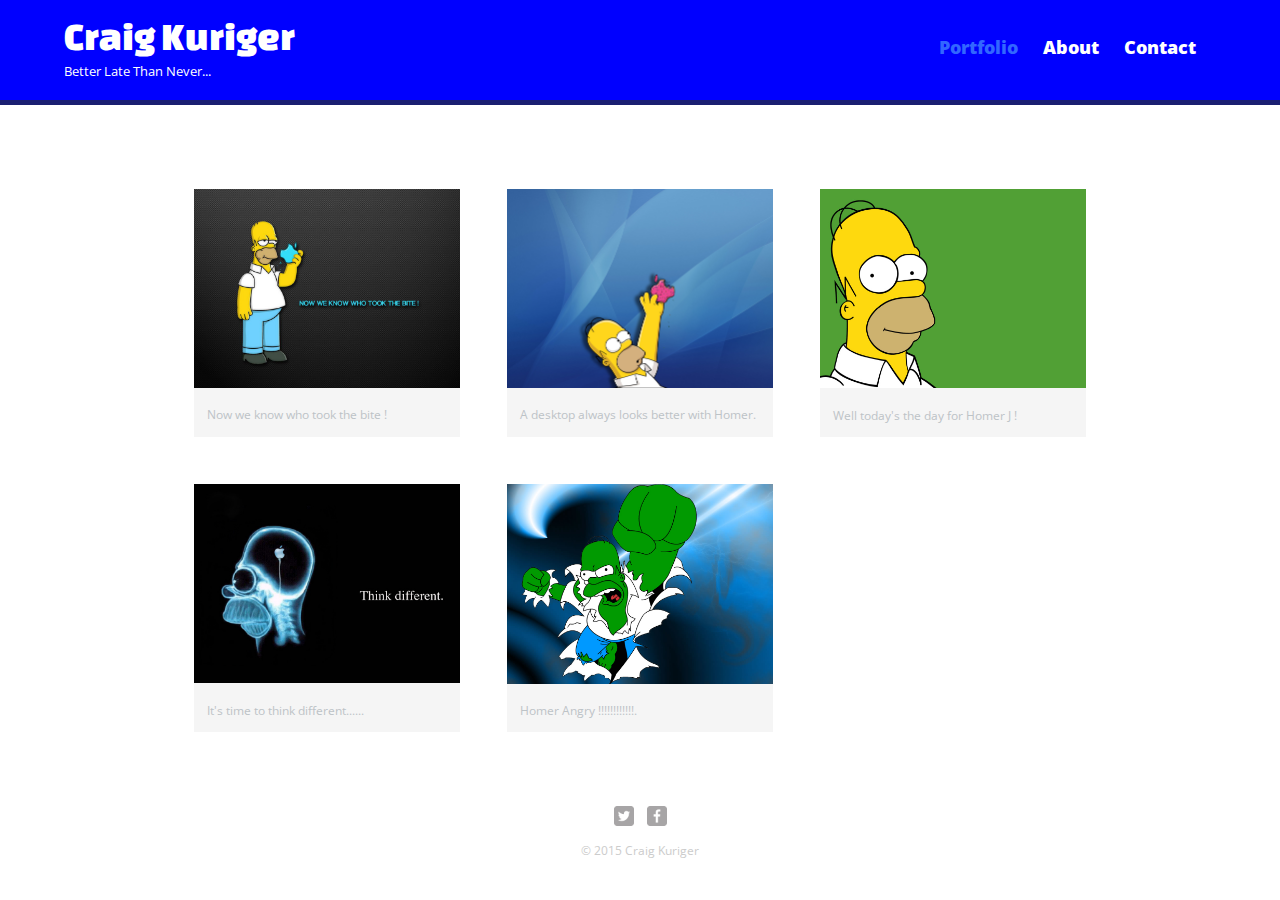
<file: index.html>
<!DOCTYPE html>
<html>
	<head>
		<meta charset="utf-8">
		<title>Craig Kuriger | Better Late Than Never...</title>
		<link rel="stylesheet" href="css/normalize.css">
		<link href='http://fonts.googleapis.com/css?family=Changa+One|Open+Sans:400italic,700italic,400,700,800' rel='stylesheet' type='text/css'>
		<link rel="stylesheet" href="css/main.css">
		<link rel="stylesheet" href="css/responsive.css">
		<meta name="viewport" content="width=device-width, initial scale=1.0">
	</head>
	<body>
		<header>
			<a href="index.html" id="logo">
				<h1>Craig Kuriger</h1>
				<h2>Better Late Than Never...</h2>
			</a>
			<nav>
				<ul>
					<li><a href="index.html" class="selected">Portfolio</a></li>
					<li><a href="about.html">About</a></li>
					<li><a href="contact.html">Contact</a></li>
				</ul>
			</nav>
		</header>
			<div id="wrapper">
			<section>
					<ul id="gallery">
						<li>
							<a href="img/homerapple.jpg">
							<img src="img/homerapple.jpg" alt="">
							<p>Now we know who took the bite !</p>
							</a>
						</li>
						<li>
							<a href="img/homerblue.jpg">
							<img src="img/homerblue.jpg" alt="">
							<p>A desktop always looks better with Homer.</p>
							</a>
						</li>
						<li>
							<a href="img/homergreen.jpg">
							<img src="img/homergreen.jpg" alt="">
							<p>Well today's the day for Homer J !</p>
							</a>
						</li>
						<li>
							<a href="img/homerbrain.jpg">
							<img src="img/homerbrain.jpg" alt="">
							<p>It's time to think different......</p>
							</a>
						</li>
						<li>
							<a href="img/homerhulk.jpg">
							<img src="img/homerhulk.jpg" alt="">
							<p>Homer Angry !!!!!!!!!!!!.</p>
							</a>
						</li>
					</ul>
			</section>
			<footer>
				<a href="http://twitter.com/craigkuriger"><img src="img/twitter-wrap.png" alt="Twitter Logo" class="social-icon"></a>
				<a href="http://facebook.com/craigkuriger"><img src="img/facebook-wrap.png" alt="Facebook Logo" class="social-icon"></a>
				<p>&copy; 2015 Craig Kuriger</p>
			</footer>
		</div>
	</body>
</html>
</file>
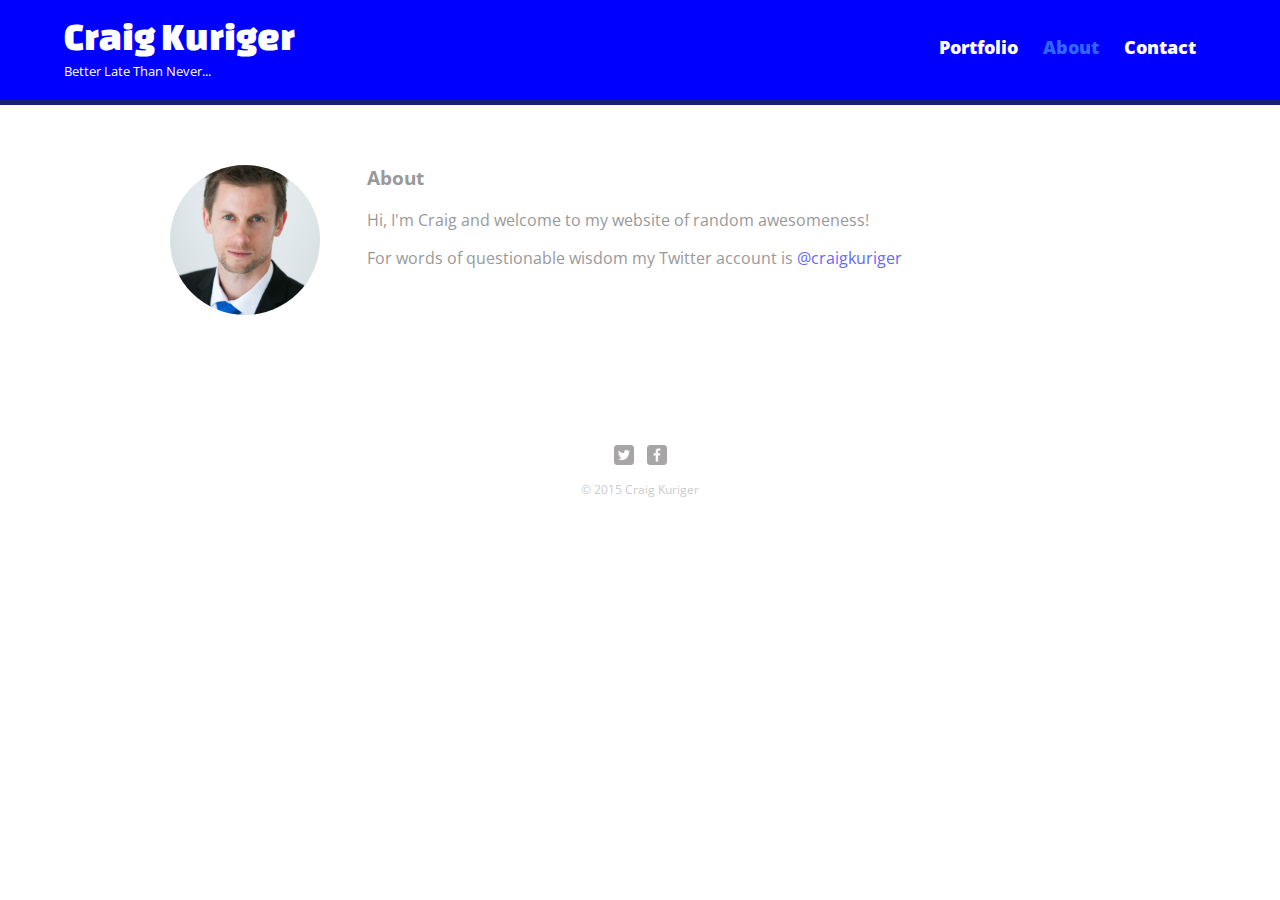
<file: about.html>
<!DOCTYPE html>
<html>
	<head>
		<meta charset="utf-8">
		<title>Craig Kuriger | Better Late Than Never...</title>
		<link rel="stylesheet" href="css/normalize.css">
		<link href='http://fonts.googleapis.com/css?family=Changa+One|Open+Sans:400italic,700italic,400,700,800' rel='stylesheet' type='text/css'>
		<link rel="stylesheet" href="css/main.css">
		<link rel="stylesheet" href="css/responsive.css">
		<meta name="viewport" content="width=device-width, initial scale=1.0">
	</head>
	<body>
		<header>
			<a href="index.html" id="logo">
				<h1>Craig Kuriger</h1>
				<h2>Better Late Than Never...</h2>
			</a>
			<nav>
				<ul>
					<li><a href="index.html">Portfolio</a></li>
					<li><a href="about.html" class="selected">About</a></li>
					<li><a href="contact.html">Contact</a></li>
				</ul>
			</nav>
		</header>
			<div id="wrapper">
			<section>
				<img src="img/craig.jpg" alt="Photograph of Craig Kuriger" class="profile-photo">
				<h3>About</h3>
				<p>Hi, I'm Craig and welcome to my website of random awesomeness!</p>
				<p>For words of questionable wisdom my Twitter account is <a href="http://twitter.com/craigkuriger">@craigkuriger</p>
			</section>
			<footer>
				<a href="http://twitter.com/craigkuriger"><img src="img/twitter-wrap.png" alt="Twitter Logo" class="social-icon"></a>
				<a href="http://facebook.com/craigkuriger"><img src="img/facebook-wrap.png" alt="Facebook Logo" class="social-icon"></a>
				<p>&copy; 2015 Craig Kuriger</p>
			</footer>
		</div>
	</body>
</html>
</file>
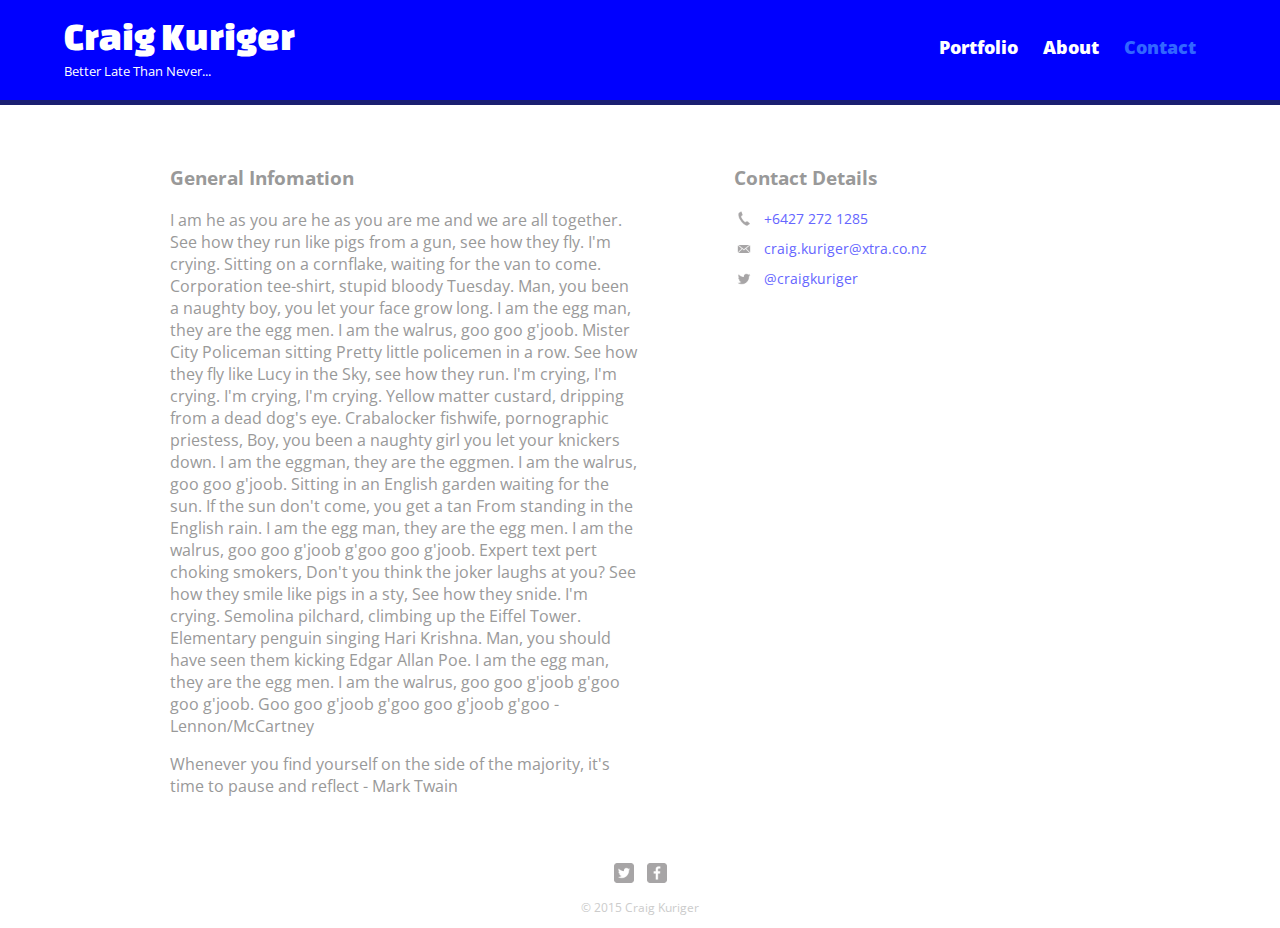
<file: contact.html>
<!DOCTYPE html>
<html>
	<head>
		<meta charset="utf-8">
		<title>Craig Kuriger | Better Late Than Never...</title>
		<link rel="stylesheet" href="css/normalize.css">
		<link href='http://fonts.googleapis.com/css?family=Changa+One|Open+Sans:400italic,700italic,400,700,800' rel='stylesheet' type='text/css'>
		<link rel="stylesheet" href="css/main.css">
		<link rel="stylesheet" href="css/responsive.css">
		<meta name="viewport" content="width=device-width, initial scale=1.0">
	</head>
	<body>
		<header>
			<a href="index.html" id="logo">
				<h1>Craig Kuriger</h1>
				<h2>Better Late Than Never...</h2>
			</a>
			<nav>
				<ul>
					<li><a href="index.html">Portfolio</a></li>
					<li><a href="about.html">About</a></li>
					<li><a href="contact.html" class="selected">Contact</a></li>
				</ul>
			</nav>
		</header>
			<div id="wrapper">
			<section id="primary">
				<h3>General Infomation</h3>
				<p>I am he as you are he as you are me and we are all together.
See how they run like pigs from a gun, see how they fly.
I'm crying.

Sitting on a cornflake, waiting for the van to come.
Corporation tee-shirt, stupid bloody Tuesday.
Man, you been a naughty boy, you let your face grow long.
I am the egg man, they are the egg men.
I am the walrus, goo goo g'joob.

Mister City Policeman sitting
Pretty little policemen in a row.
See how they fly like Lucy in the Sky, see how they run.
I'm crying, I'm crying.
I'm crying, I'm crying.

Yellow matter custard, dripping from a dead dog's eye.
Crabalocker fishwife, pornographic priestess,
Boy, you been a naughty girl you let your knickers down.
I am the eggman, they are the eggmen.
I am the walrus, goo goo g'joob.

Sitting in an English garden waiting for the sun.
If the sun don't come, you get a tan
From standing in the English rain.
I am the egg man, they are the egg men.
I am the walrus, goo goo g'joob g'goo goo g'joob.

Expert text pert choking smokers,
Don't you think the joker laughs at you?
See how they smile like pigs in a sty,
See how they snide.
I'm crying.

Semolina pilchard, climbing up the Eiffel Tower.
Elementary penguin singing Hari Krishna.
Man, you should have seen them kicking Edgar Allan Poe.
I am the egg man, they are the egg men.
I am the walrus, goo goo g'joob g'goo goo g'joob.
Goo goo g'joob g'goo goo g'joob g'goo - Lennon/McCartney</p>
				<p>Whenever you find yourself on the side of the majority, it's time to pause and reflect - Mark Twain</p>
			</section>
			<section id="secondary">
				<h3>Contact Details</h3>
				<ul class="contact-info">
					<li class="phone"><a href="tel:+6427 272 1285">+6427 272 1285</a></li>
					<li class="mail"><a href="mailto:craig.kuriger@xtra.co.nz">craig.kuriger@xtra.co.nz</a></li>
					<li class="twitter"> <a href="http://twitter.com/intent/tweet? screen_name=craigkuriger">@craigkuriger</a></li>
				</ul>
			</section>
			<footer>
				<a href="http://twitter.com/craigkuriger"><img src="img/twitter-wrap.png" alt="Twitter Logo" class="social-icon"></a>
				<a href="http://facebook.com/craigkuriger"><img src="img/facebook-wrap.png" alt="Facebook Logo" class="social-icon"></a>
				<p>&copy; 2015 Craig Kuriger</p>
			</footer>
		</div>
	</body>
</html>
</file>
<file: css/main.css>
/* **************************
GENERAL
 ****************************/

body {
	font-family: 'open sans' , sans-serif;
}

#wrapper {
	max-width: 940px;
	margin: 0 auto;
	padding: 0 5%;
}

a {
	text-decoration: none;
}

img {
	max-width: 100%;
}

h3 {
	margin: 0 0 1em 0;
}


/* **************************
HEADING
 ****************************/

 header {
 	float: left;
 	margin: 0 0 30px;
 	padding: 5px 0 0 0;
 	width: 100%;
 }

#logo {
	text-align: center;
	margin: 0;
}

h1 {
	font-family: 'changa one' , sans-serif;
	margin: 15px 0;
	font-size: 1.75em;
	font-weight: normal;
	line-height: 0.8em;
}

h2 {
	font-size: 0.75em;
	margin: -5px 0 0;
	font-weight: normal;
}

/* **************************
NAVIGATION
 ****************************/

nav {
	text-align: center;
	padding: 10px 0;
	margin: 20px 0 0;
}

nav ul {
	list-style: none;
	margin: 0 10px;
	padding: 0;
}

nav li {
	display: inline-block;
}

nav a {
	font-weight: 800;
	padding: 15px 10px;
}

/* **************************
FOOTER
 ****************************/

footer {
	font-size: 0.75em;
	text-align: center;
	clear: both;
	padding-top: 50px;
	color: #ccc;
}

.social-icon {
	width: 20px;
	height: 20px;
	margin: 0 5px;
}

/* **************************
PAGE: PORTFOLIO
 ****************************/

#gallery {
	margin: 0;
	padding: 0;
	list-style: none;
}

#gallery li {
	float: left;
	width: 45%;
	margin: 2.5%;
	background-color: #f5f5f5;
	color: #bdc3c7
}

#gallery li a p {
	margin: 0;
	padding: 5%;
	font-size: 0.75em;
	color: #bdc3c7;
}

/* **************************
PAGE: About
 ****************************/

 .profile-photo {
 	display: block;
 	max-width: 150px;
 	margin: 0 auto 30px;
 	border-radius: 100%;
 }

/* **************************
PAGE: CONTACT
 ****************************/

.contact-info {
	list-style: none;
	padding: 0;
	margin: 0;
	font-size: 0.9em;
}

.contact-info a {
	display: block;
	min-height: 20px;
	background-repeat: no-repeat;
	background-size: 20px 20px;
	padding: 0 0 0 30px;
	margin: 0 0 10px;
}

.contact-info li.phone a {
	background-image: url('../img/phone.png');
}

.contact-info li.mail a {
	background-image: url('../img/mail.png');
}

.contact-info li.twitter a {
	background-image: url('../img/twitter.png');
}

/* **************************
COLOURS
 ****************************/

/* site body */
body {
	background-color: #fff;
	color: #999;
}

/* green header */
header {
	background: #0000ff;
	border-color: #0000e5;
}

/* nav background on mobile */
nav { 
	background: #0000cc; 
}

/* logo text */
h1, h2 {
	color: #fff;
}
/* links */
a {
	color: #6666ff;
}



/* nav link */
nav a, nav a:visited{
	color: #fff;

}

/* selected nav link */
nav a.selected, nav a:hover {
	color: #3267ff;
}
</file>
<file: css/responsive.css>
@media screen and (min-width: 480px) {
	
	/* **************************
	TWO COLUMN LAYOUT
	 ****************************/

	 #primary {
	 	width: 50%;
	 	float: left;
	 }

	 #secondary {
	 	width: 40%;
	 	float: right;
	 }

	/* **************************
	3 x 5 = 15
	100% - 15% = 85%
	85 / 3 = 28.3333333
	 ****************************/

	/* **************************
	PAGE: PORTFOLIO
	 ****************************/

	 #gallery li {
	 	width: 28.3333%;
	}

	#gallery li:nth-child(4n) {
		clear: left;
	}

	/* **************************
	PAGE: ABOUT
	 ****************************/

	 .profile-photo {
	 	float: left;
	 	margin: 0 5% 80px 0;
	 }

}


@media screen and (min-width: 660px) {

	/* **************************
	HEADER
	 ****************************/	

	 nav {
	 	background: none;
	 	float: right;
	 	font-size: 1.125em;
	 	margin-right: 5%;
	 	text-align: right;
	 	width: 45%;
	 }

	 #logo {
	 	float: left;
	 	margin-left: 5%;
	 	text-align: left;
	 	width: 45%;
	 }

	 h1 {
	 	font-size: 2.5em;
	 }

	 h2 {
	 	font-size: 0.825em;
	 	margin-bottom: 20px;
	 }

	 header {
	 	border-bottom: 5px solid #1a1f71;
	 	margin-bottom: 60px;
	 }

}
</file>
